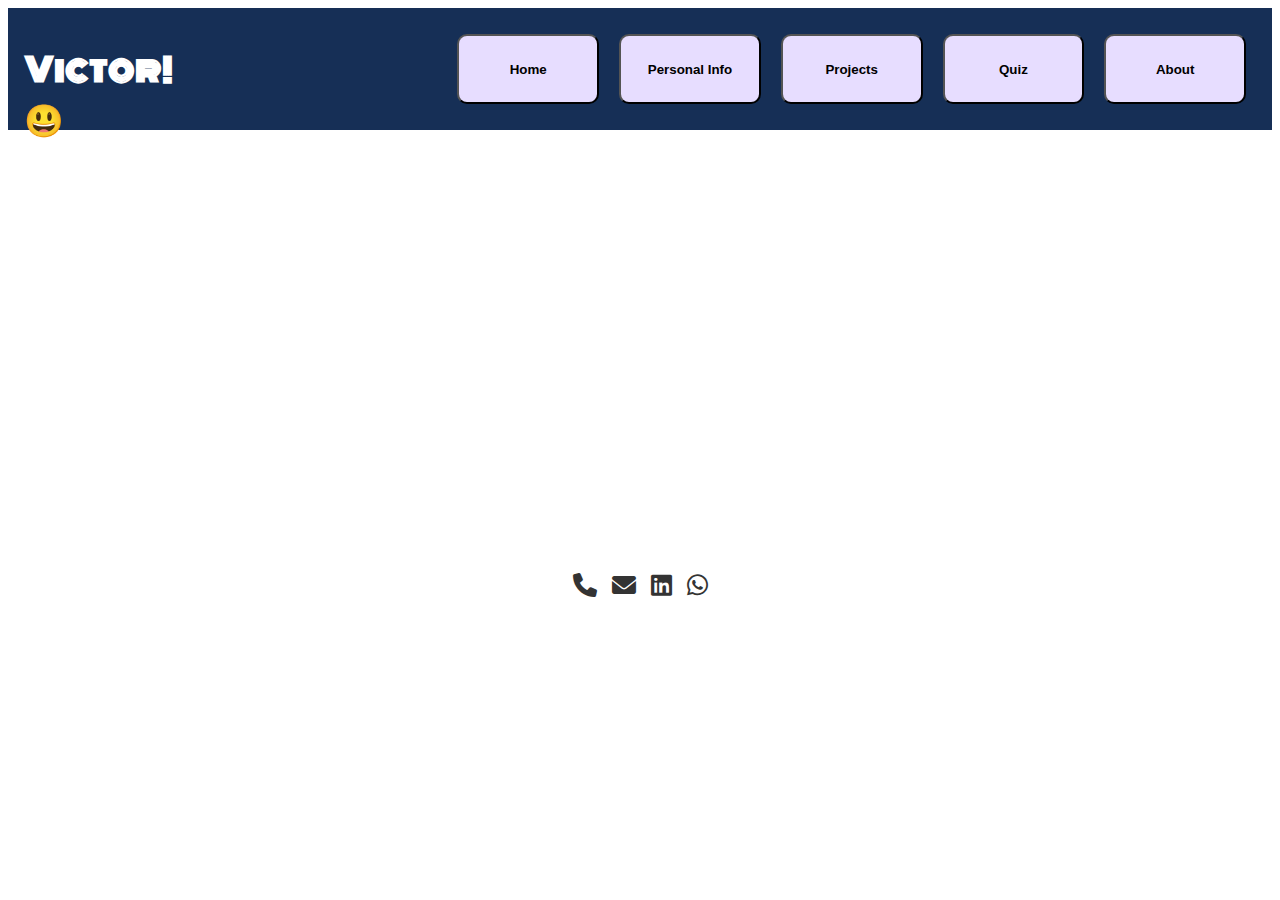
<file: index.html>
<!DOCTYPE html>
<html lang="en">
<head>
    <link href="https://cdnjs.cloudflare.com/ajax/libs/font-awesome/6.0.0-beta3/css/all.min.css" rel="stylesheet">
    <link href="https://cdn.jsdelivr.net/npm/bootstrap@5.2.3/dist/css/bootstrap.min.css" rel="stylesheet" integrity="sha384-rbsA2VBKQhggwzxH7pPCaAqO46MgnOM80zW1RWuH61DGLwZJEdK2Kadq2F9CUG65" crossorigin="anonymous">
    <script src="https://cdn.jsdelivr.net/npm/bootstrap@5.2.3/dist/js/bootstrap.bundle.min.js" integrity="sha384-kenU1KFdBIe4zVF0s0G1M5b4hcpxyD9F7jL+jjXkk+Q2h455rYXK/7HAuoJl+0I4" crossorigin="anonymous"></script>
    <link href="styles.css" rel="stylesheet">
    <title>My Webpage</title>
    <meta charset="UTF-8">
    <meta name="viewport" content="width=device-width, initial-scale=1.0">
    <script>
        function navigateTo(page) {
            window.location.href = page;
        }
    </script>
</head>
<body class="back">
    <div class="nav">
        <h1 class= "heading", style="font-family:Monoton;">Victor! 😃</h1>
        <button class="navbutton" onclick="navigateTo('index.html')">Home</button>
        <button class="navbutton" onclick="navigateTo('personal_info.html')">Personal Info</button>
        <button class="navbutton" onclick="navigateTo('projects.html')">Projects</button>
        <button class="navbutton" onclick="navigateTo('quiz.html')">Quiz</button>
        <button class="navbutton" onclick="navigateTo('about.html')">About</button>
    </div>
    <main class="main">
        <h1 style="margin:30px;">Welcome To My Website</h1>
        <p>
            Hello and welcome to my corner of the internet! My name is Victor, and I’m thrilled to have you here. I’m an Emgineerng Student from JNTUK kakinada. My journy of Computer science started a few months ago by
            taking Course from Hardward University through edX platform.
            I believe in the power of continuous learning and innovation, which is why I’m always exploring new ideas and pushing the boundaries of what’s possible. Whether it’s through my projects, personal hobbies,
            or community involvement, I strive to make a positive impact on the world around me.
            In my spare time, you can find me in Musical classes. I’m particularly passionate about a perfect role in IT sector which makes me learn, improve and Grow towards technology. I always love to learn new thigs.
             This website is a space where I share my thoughts, projects, and experiences, and I hope you find something here that inspires you or sparks a new idea.</p>

    </main>
    <footer class="footer">
        <p>This is the home page. Navigate using the buttons above to learn more about me.</p>
        <p>Copyright © 2024 victor's Website. All rights reserved.
        </p>
        <div class="contact-icons">
            <a href="tel:+1234567890" title="Call us"><i class="fas fa-phone"></i></a>
            <a href="mailto:email@example.com" title="Email us"><i class="fas fa-envelope"></i></a>
            <a href="https://linkedin.com/in/yourprofile" title="LinkedIn Profile" target="_blank"><i class="fab fa-linkedin"></i></a>
            <a href="https://wa.me/1234567890" title="WhatsApp" target="_blank"><i class="fab fa-whatsapp"></i></a>
        </div>
    </footer>
</body>
</html>
</file>
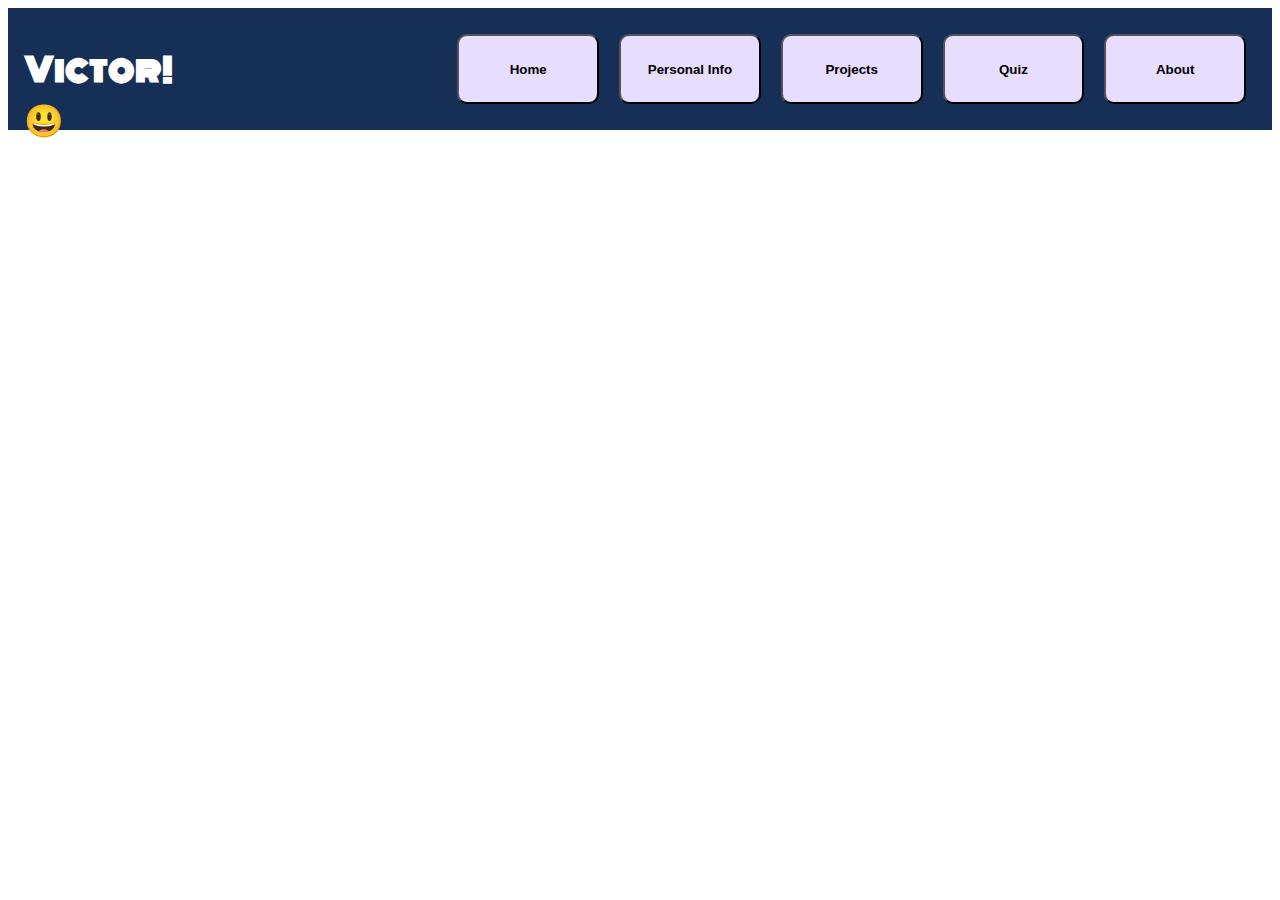
<file: about.html>
<!DOCTYPE html>
<html lang="en">
<head>
    <link href="https://cdn.jsdelivr.net/npm/bootstrap@5.2.3/dist/css/bootstrap.min.css" rel="stylesheet" integrity="sha384-rbsA2VBKQhggwzxH7pPCaAqO46MgnOM80zW1RWuH61DGLwZJEdK2Kadq2F9CUG65" crossorigin="anonymous">
    <script src="https://cdn.jsdelivr.net/npm/bootstrap@5.2.3/dist/js/bootstrap.bundle.min.js" integrity="sha384-kenU1KFdBIe4zVF0s0G1M5b4hcpxyD9F7jL+jjXkk+Q2h455rYXK/7HAuoJl+0I4" crossorigin="anonymous"></script>
    <link href="styles.css" rel="stylesheet">
    <meta charset="UTF-8">
    <meta name="viewport" content="width=device-width, initial-scale=1.0">
    <title>Interests</title>
    <script>
        function navigateTo(page) {
            window.location.href = page;
        }
    </script>
</head>
<body class="back">
    <div class="nav">
        <h1 class= "heading", style="font-family:Monoton;">Victor! 😃</h1>
        <button class="navbutton" onclick="navigateTo('index.html')">Home</button>
        <button class="navbutton" onclick="navigateTo('personal_info.html')">Personal Info</button>
        <button class="navbutton" onclick="navigateTo('projects.html')">Projects</button>
        <button class="navbutton" onclick="navigateTo('quiz.html')">Quiz</button>
        <button class="navbutton" onclick="navigateTo('about.html')">About</button>
    </div>
    <main class="main">
        <h1>About me</h1>
        <p>In short, I’m Victor—a passionate learner and aspiring engineer with a strong foundation in petroleum engineering and a growing interest in technology. My journey from Dangeru village to JNTUK, and now to exploring computer science through Harvard's CS50 course, reflects my dedication to growth and innovation.

            This website is a testament to my curiosity and commitment to applying knowledge in meaningful ways. I believe in blending skills from diverse fields to solve real-world problems and make a positive impact.

            <br><br>Thank you for visiting—I look forward to connecting and sharing this journey with you!</p>
    </main>
    <footer class="footer">
        <p>Copyright © 2024 victor's Website. All rights reserved.</p>
    </footer>
</body>
</html>
</file>
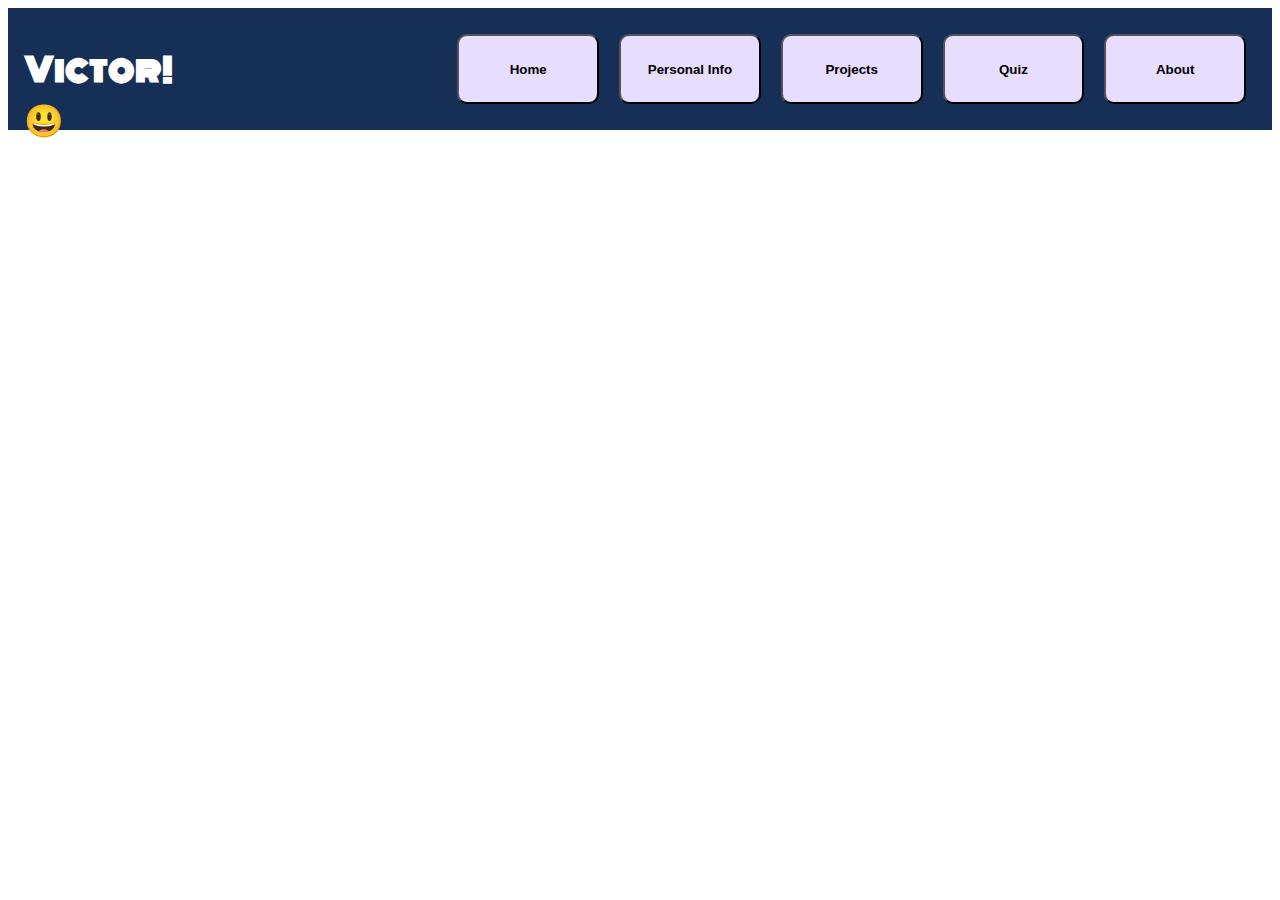
<file: personal_info.html>
<!DOCTYPE html>
<html lang="en">
<head>
    <link href="https://cdn.jsdelivr.net/npm/bootstrap@5.2.3/dist/css/bootstrap.min.css" rel="stylesheet" integrity="sha384-rbsA2VBKQhggwzxH7pPCaAqO46MgnOM80zW1RWuH61DGLwZJEdK2Kadq2F9CUG65" crossorigin="anonymous">
    <script src="https://cdn.jsdelivr.net/npm/bootstrap@5.2.3/dist/js/bootstrap.bundle.min.js" integrity="sha384-kenU1KFdBIe4zVF0s0G1M5b4hcpxyD9F7jL+jjXkk+Q2h455rYXK/7HAuoJl+0I4" crossorigin="anonymous"></script>
    <link href="styles.css" rel="stylesheet">
    <meta charset="UTF-8">
    <meta name="viewport" content="width=device-width, initial-scale=1.0">
    <title>Personal Info</title>
    <script>
        function navigateTo(page) {
            window.location.href = page;
        }
    </script>
</head>
<body class="back">
    <div class="nav">
        <h1 class= "heading", style="font-family:Monoton;">Victor! 😃</h1>
        <button class="navbutton" onclick="navigateTo('index.html')">Home</button>
        <button class="navbutton" onclick="navigateTo('personal_info.html')">Personal Info</button>
        <button class="navbutton" onclick="navigateTo('projects.html')">Projects</button>
        <button class="navbutton" onclick="navigateTo('quiz.html')">Quiz</button>
        <button class="navbutton" onclick="navigateTo('about.html')">About</button>
    </div>
    <main style="margin:90px; margin-top:50px; color:white;">
        <h1>Personal Info</h1>
        <p>Hi everyone! My name is Victor, and I’m currently pursuing my Bachelor of Technology (B.Tech) in Petroleum Engineering at Jawaharlal Nehru Technological University, Kakinada (JNTUK). It’s a field I’m really passionate about because energy plays such an important role in powering the world, and I want to be a part of that. JNTUK has been a great place for me to learn and grow, and it’s helping me build a strong foundation in engineering.

            <br>I’m from Dangeru, a beautiful and peaceful village in K. Gangavaram Mandal, Andhra Pradesh. Growing up there has given me a lot of values, like staying grounded, working hard, and being connected to my roots. My family is a big part of my life too. We’re a small, close-knit family of four, and they’ve always been there for me, supporting me through everything. They’ve taught me the importance of unity and always believing in myself.

            <br><br>Recently, I decided to step out of my comfort zone and try something new by enrolling in the CS50 course from Harvard University on the edX platform. It’s one of the best introductions to computer science, and it’s been such an exciting journey so far. This course is teaching me programming, algorithms, and a lot more, which I believe are essential skills in today’s world.

            <br><br>As part of this course, I’m also working on building my own website, which is a completely new experience for me. This project is helping me apply what I’m learning and explore my creative side. It’s challenging, but I love how it’s pushing me to learn and grow in ways I never imagined.

           <br><br> Even though my main focus is on petroleum engineering, I’ve realized the importance of technology in every field. Learning computer science has been an eye-opener, and I’m excited about how I can combine these skills in the future. I believe this combination will help me stay ahead and make a bigger impact.

            <br><br>Growing up in Dangeru, I’ve always felt a deep connection to my community. It’s important to me to give back in any way I can, whether it’s through education, inspiring others, or helping solve local problems. My background has shaped who I am today, and I hope to use what I’ve learned to make a difference.

            <br><br>Looking ahead, I see myself as someone who can bring together knowledge from different fields—whether it’s solving complex problems in petroleum engineering, creating innovative software solutions, or contributing to society in meaningful ways. I believe that education and curiosity can open doors to endless possibilities, and I want to keep exploring and growing.

            <br>That’s a little about me! Thank you for listening to my story, and I hope to connect with all of you and learn from your experiences too.</p>
    </main>
    <footer class="footer">
        <p>Copyright © 2024 victor's Website. All rights reserved.</p>
    </footer>
</body>
</html>
</file>
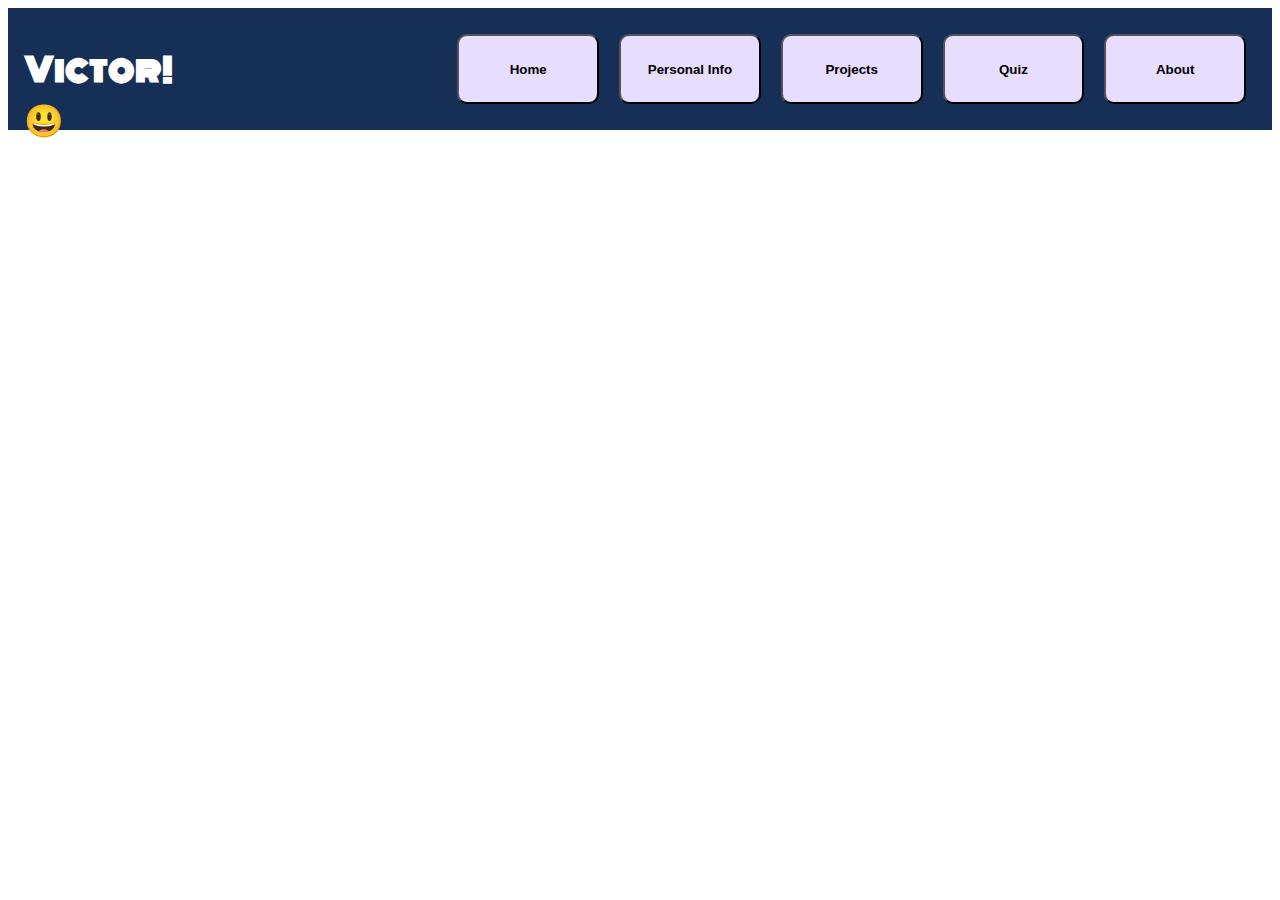
<file: projects.html>
<!DOCTYPE html>
<html lang="en">
<head>
    <link href="https://cdn.jsdelivr.net/npm/bootstrap@5.2.3/dist/css/bootstrap.min.css" rel="stylesheet" integrity="sha384-rbsA2VBKQhggwzxH7pPCaAqO46MgnOM80zW1RWuH61DGLwZJEdK2Kadq2F9CUG65" crossorigin="anonymous">
    <script src="https://cdn.jsdelivr.net/npm/bootstrap@5.2.3/dist/js/bootstrap.bundle.min.js" integrity="sha384-kenU1KFdBIe4zVF0s0G1M5b4hcpxyD9F7jL+jjXkk+Q2h455rYXK/7HAuoJl+0I4" crossorigin="anonymous"></script>
    <link href="styles.css" rel="stylesheet">
    <meta charset="UTF-8">
    <meta name="viewport" content="width=device-width, initial-scale=1.0">
    <title>Projects</title>
    <script>
        function navigateTo(page) {
            window.location.href = page;
        }
    </script>
</head>
<body class="back">
    <div class="nav">
        <h1 class= "heading", style="font-family:Monoton;">Victor! 😃</h1>
        <button class="navbutton" onclick="navigateTo('index.html')">Home</button>
        <button class="navbutton" onclick="navigateTo('personal_info.html')">Personal Info</button>
        <button class="navbutton" onclick="navigateTo('projects.html')">Projects</button>
        <button class="navbutton" onclick="navigateTo('quiz.html')">Quiz</button>
        <button class="navbutton" onclick="navigateTo('about.html')">About</button>
    </div>
    <main class="main">
        <h1>Projects</h1>
        <p>Describe your projects, showcasing what you have worked on and your achievements.</p>
    </main>
    <footer class="footer">
        <p>Copyright © 2024 victor's Website. All rights reserved.</p>
    </footer>
</body>
</html>
</file>
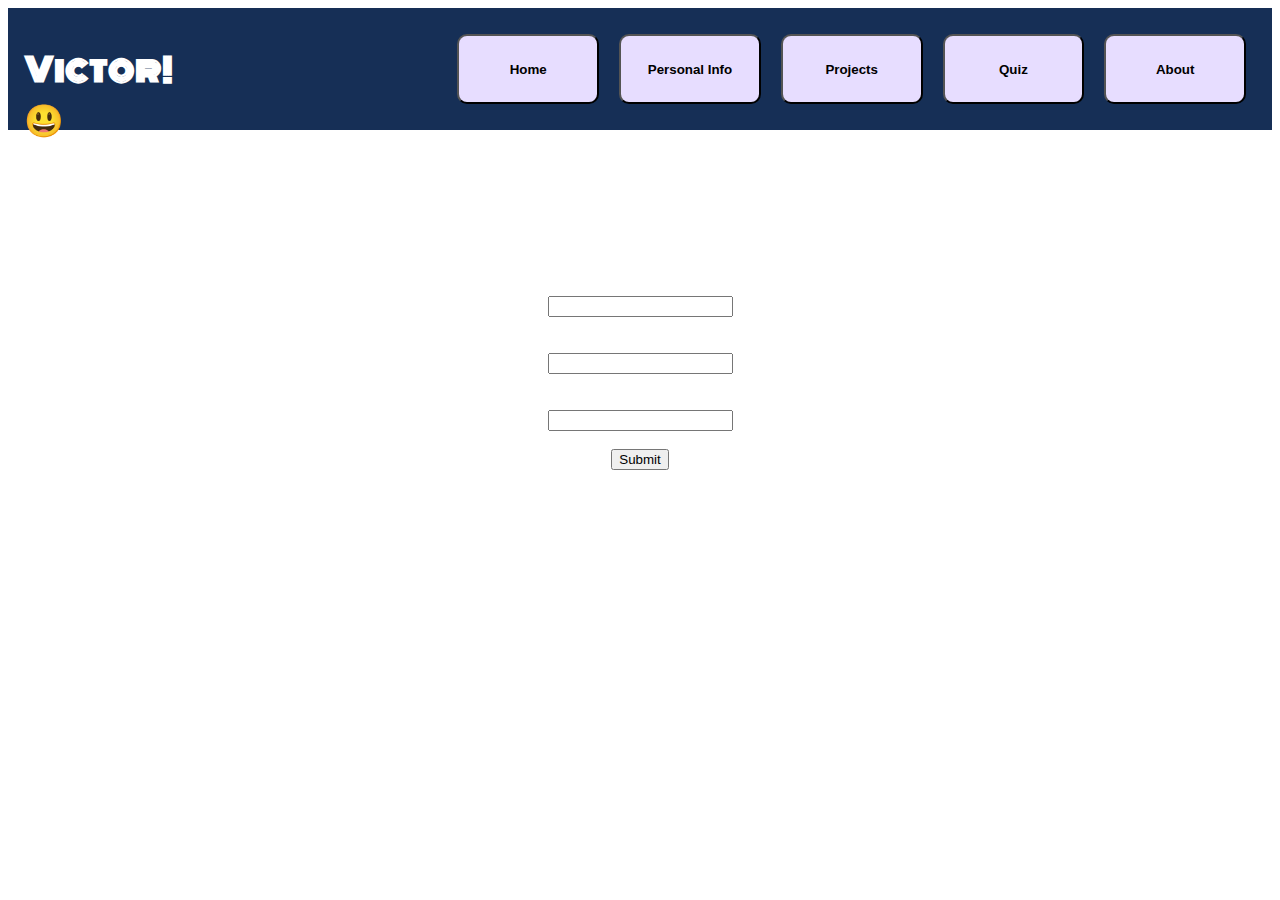
<file: quiz.html>
<!DOCTYPE html>
<html lang="en">
<head>
    <link href="https://cdn.jsdelivr.net/npm/bootstrap@5.2.3/dist/css/bootstrap.min.css" rel="stylesheet" integrity="sha384-rbsA2VBKQhggwzxH7pPCaAqO46MgnOM80zW1RWuH61DGLwZJEdK2Kadq2F9CUG65" crossorigin="anonymous">
    <script src="https://cdn.jsdelivr.net/npm/bootstrap@5.2.3/dist/js/bootstrap.bundle.min.js" integrity="sha384-kenU1KFdBIe4zVF0s0G1M5b4hcpxyD9F7jL+jjXkk+Q2h455rYXK/7HAuoJl+0I4" crossorigin="anonymous"></script>
    <link href="styles.css" rel="stylesheet">
    <meta charset="UTF-8">
    <meta name="viewport" content="width=device-width, initial-scale=1.0">
    <title>Quiz</title>
    <style>
        footer {
            margin-top: 2em;
            text-align: center;
        }
        .correct {
            background-color: lightgreen;
        }
        .incorrect {
            background-color: #F87476;
        }
    </style>
    <script>
        function navigateTo(page) {
            window.location.href = page;
        }

        function checkAnswers() {
            const question1 = document.getElementById('question1');
            const question2 = document.getElementById('question2');
            const question3 = document.getElementById('question3');
            const answer1 = question1.value.toLowerCase();
            const answer2 = question2.value.toLowerCase();
            const answer3 = question3.value.toLowerCase();

            if (answer1 === 'orange') { // Replace 'blue' with the correct answer
                question1.className = 'correct';
            } else {
                question1.className = 'incorrect';
            }
            if (answer2 === 'music') { // Replace 'blue' with the correct answer
                question2.className = 'correct';
            } else {
                question2.className = 'incorrect';
            }

            if (answer3 === 'chanti') { // Replace 'reading' with the correct answer
                question3.className = 'correct';
            } else {
                question3.className = 'incorrect';
            }
        }
    </script>
</head>
<body class="back">
    <div class="nav">
        <h1 class= "heading", style="font-family:Monoton;">Victor! 😃</h1>
        <button class="navbutton" onclick="navigateTo('index.html')">Home</button>
        <button class="navbutton" onclick="navigateTo('personal_info.html')">Personal Info</button>
        <button class="navbutton" onclick="navigateTo('projects.html')">Projects</button>
        <button class="navbutton" onclick="navigateTo('quiz.html')">Quiz</button>
        <button class="navbutton" onclick="navigateTo('about.html')">About</button>
    </div>
    <main class="main">
        <h1>Quiz About Me</h1>
        <form onsubmit="checkAnswers(); return false;">
            <label for="question1"><b>What is my favourite color?</b> </label><br>
            <input type="text" id="question1" name="question1"><br><br>
            <label for="question2"><b>What is my hobby?</b></label><br>
            <input type="text" id="question2" name="question2"><br><br>
            <label for="question3"><b>What is my Nickname?</b></label><br>
            <input type="text" id="question3" name="question3"><br><br>
            <input type="submit" value="Submit">
        </form>
    </main>
    <footer class="footer">
        <p>Copyright © 2024 victor's Website. All rights reserved.</p>
    </footer>
</body>
</html>
</file>
<file: styles.css>
@import url("https://fonts.googleapis.com/css2?family=Bree+Serif&family=Caveat:wght@400;700&family=Lobster&family=Monoton&family=Open+Sans:ital,wght@0,400;0,700;1,400;1,700&family=Playfair+Display+SC:ital,wght@0,400;0,700;1,700&family=Playfair+Display:ital,wght@0,400;0,700;1,700&family=Roboto:ital,wght@0,400;0,700;1,400;1,700&family=Source+Sans+Pro:ital,wght@0,400;0,700;1,700&family=Work+Sans:ital,wght@0,400;0,700;1,700&display=swap");

.nav {
    height: 10vh;
    background-color:#162F56;
    padding: 1em;
    text-align:left;
    display:flex;
    justify-content:space-between;
    flex:wrap;

}
.navbutton {
    font-weight:bold;
    background-color: #E7DDFF;
    cursor: pointer;
    margin:10px;
    padding-left:20px;
    padding-right:20px;
    width:150px;
    border-radius:10px;
}
.icon{
    font-size:20px;
}
.main{
    margin:90px;
    text-align:center;
    color:white;
}
.heading{
    color:white;
    margin-right:20%;
}
.back{
    background-image:url("https://images.pexels.com/photos/268533/pexels-photo-268533.jpeg?auto=compress&cs=tinysrgb&w=600");
    background-size:cover;
}
.footer {
    margin:20px;
    text-align:center;
    color:white;
}

.contact-icons {
    display: flex;
    gap: 15px;
    justify-content: center;
    padding: 20px;
}
.contact-icons a {
    text-decoration: none;
    color: #333;
    font-size: 24px;
    transition: color 0.3s;
}
.contact-icons a:hover {
    color: #007BFF;
}
</file>
